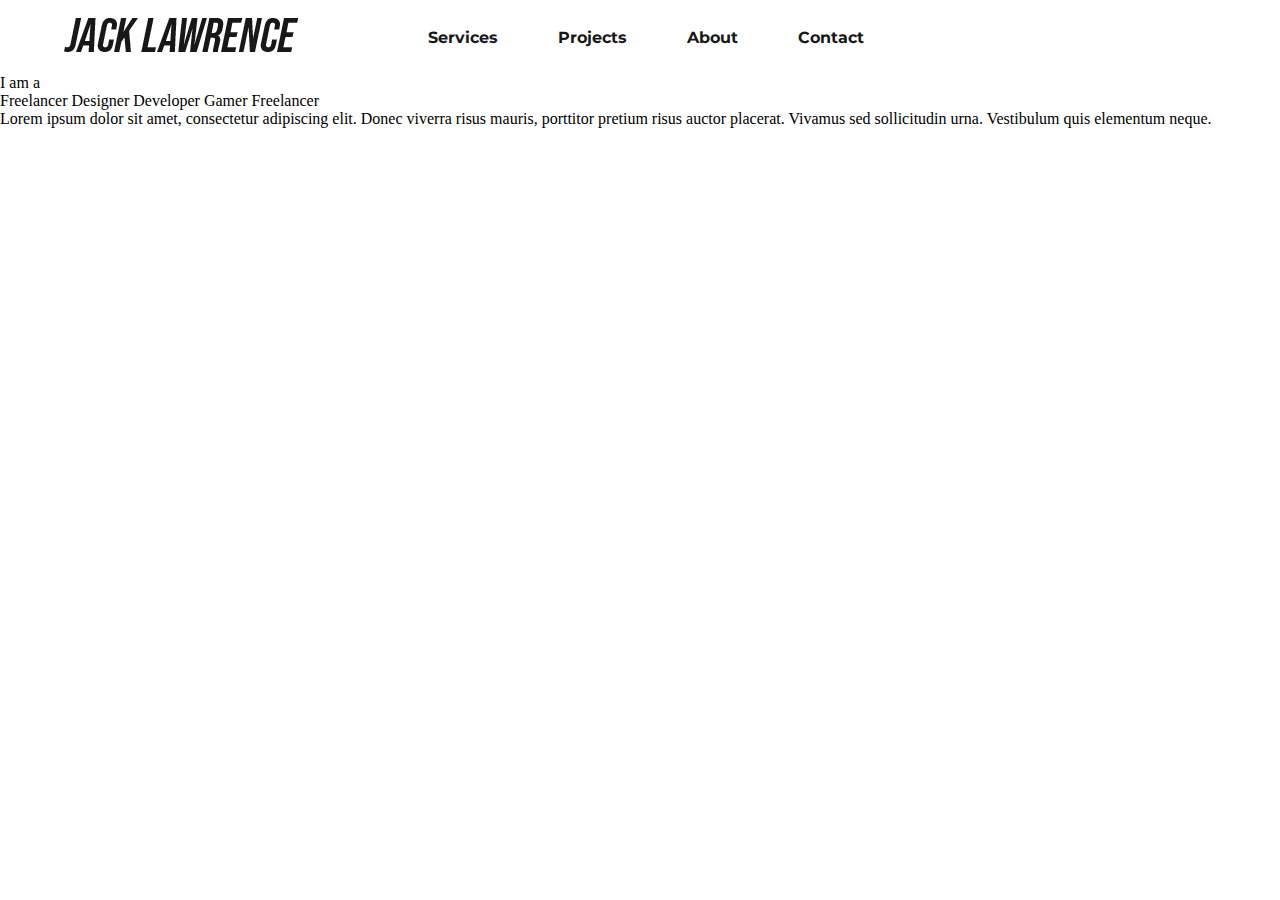
<file: about.html>
<!DOCTYPE html>
    <head>
        <meta charset="utf-8">
        <meta http-equiv="X-UA-Compatible" content="IE=edge">
        <title>About</title>
        <meta name="description" content="">
        <meta name="viewport" content="width=device-width, initial-scale=1">
        <link rel="stylesheet" href="style.css">
        <link href="https://fonts.googleapis.com/css?family=Montserrat:500&display=swap" rel="stylesheet">
    </head>
    <container class="site-container">
    <body>
        <div class="split">
        <header>
            <a class="logo" href="index.html"><img src="images/logo.png" alt="logo"></a>
            <nav>
                <ul class="nav__links">
                    <li><a href="#">Services</a></li>
                    <li><a href="#">Projects</a></li>
                    <li><a href="about.html">About</a></li>
                    <li><a href="#">Contact</a></li>
                </ul>
            </nav>
            <!--<a class="cta" href="#">Contact</a>-->
            <p class="menu cta">Menu</p>
        </header>
        </div>
        <div>
    <div class="split home-one">
        <div class="wrapper">
            <p>I am a</p>
            <div class="words-rotate">
                <span>Freelancer</span>
                <span>Designer</span>
                <span>Developer</span>
                <span>Gamer</span>
                <span>Freelancer</span>
            </div>
        </div>
    </div>
    <div class="split">
            <p>Lorem ipsum dolor sit amet, consectetur adipiscing elit. Donec viverra risus mauris, porttitor pretium risus auctor placerat. 
                Vivamus sed sollicitudin urna. Vestibulum quis elementum neque.
            </p>
    </div>
        <div id="mobile__menu" class="overlay">
            <a class="close">&times;</a>
            <div class="overlay__content">
                <a href="#">Services</a>
                <a href="#">Projects</a>
                <a href="#">About</a>
            </div>
        </div>
        <script type="text/javascript" src="mobile.js"></script>
    </body>
</container>
</html>
</file>
<file: style.css>
* {
    box-sizing: border-box;
    margin: 0;
    padding: 0;
  }

  html {
    overflow-x: hidden;
  }

  body {
    height: 100vh;
    background-color: #fff;
  }

  .index {
    overflow-y: hidden;
  }

  header {
    display: flex;
    justify-content: flex-start;
    align-items: center;
    margin: 0;
    padding: 2vh 5%;
    background-color: #fff;
    height: 74px;
  }

  .logo {
    padding: 0px;
    margin-right: 100px;
    transition: all 0.3s ease-in-out
  }

  .logo:hover {
    transform: scale(1.05);
  }
  
  .nav__links {
    list-style: none;
    display: flex;
  }
  
  .nav__links a,
  .cta,
  .overlay__content a {
    font-family: "Montserrat", sans-serif;
    font-weight: 700;
    color: #181818;
    text-align: center;
    text-decoration: none;
  }
  
  .nav__links li {
    padding: 0px 30px;
  }
  
  .nav__links li a {
    transition: all 0.3s ease 0s;
  }
  
  .nav__links li a:hover {
    color: #0088a9;
  }
  
  .cta {
    margin-left: -40px;
    padding: 9px 25px;
    background-color: #181818;
    color: white;
    border: none;
    border-radius: 50px;
    cursor: pointer;
    transition: all 0.3s ease 0s;
  }

  .cta:hover {
    background-color: #fff;
    color: #181818;
  }

  /* Page Splitting with Flexbox*/
  
  .split {
    flex: 1;
    align-items: center;
    /* border-style: solid; */
  }

  .index__body{
    display: flex;
    justify-content: space-evenly;
    flex-direction: column;
    height: calc(100% - 74px);
  }

  .index__body p {
    font-family: "Montserrat", sans-serif;
    font-weight: 700;
    color: #181818;
    text-decoration: none;
    max-width: 250px;
  }

  .split__top {
    display: flex;
    align-items: center;
    justify-content: center;
    width: 100%;
    /* background-color: red; */
    /* border: solid; */
  }

  .split__bottom {
    display: flex;
    align-items: center;
    flex-direction: row;
    justify-content: space-around;
    width: 100%;
    max-height: 80px;
    background-color: #181818;
  }

  /* Skills split CSS */

  .split__skills {
    display: flex;
    width: 960px;
    height: 100%;
    align-items: center;
    justify-content: center;
    flex-direction: column;
    /* border: solid; */
  }

  .split__skills p {
    font-family: 'League Spartan', sans-serif;
    text-transform: uppercase;
    font-weight: 500;
    text-align: left;
    font-size: 32px;
    min-width: 60%;
  }

  .split__skills .fa-solid {
    padding: 40px;
  }

  /* Info split CSS */

  .split__info {
    display: flex;
    height: 100%;
    width: 960px;
    background-color: #181818;
    align-items: center;
    justify-content: flex-end;
    /* border: solid; */
  }

  .split__bio {
    height: 100%;
    width: 480px;
    display: flex;
    flex-direction: column;
    justify-content: space-evenly;
    align-items: center;
  }

  .split__bio h1{
    font-family: 'League Spartan', sans-serif;
    color: white;
    font-weight: 700;
    text-align: left;
    font-size: 48px;
  }

  .split__bio h2{
    font-family: 'League Spartan', sans-serif;
    color: white;
    font-weight: 200;
    text-align: center;
    margin-top: -150px;
    font-size: 24px;
  }

  .split__me {
    max-width: 60ch;
  }

  .split__photo {
    height: 100%;
    width: 480px;
    display: flex;
    justify-content: center;
    align-items: center;
  }

  .split__photo img {
    box-shadow: 0 0 50px 50px white inset;
    width: 100%;
    height: 100%;
    object-fit: cover;
    overflow: hidden;

  }

  .split__photo p {
    color: white;
    text-align: center;
  }


  /* Contact Split CSS */

  .split__contact {
    display: flex;
    flex-direction: row;
    align-items: center;
    justify-content: center;
    width: 50%;
    min-height: 128px;
  }

  .split__contact p {
    font-family: 'League Spartan', sans-serif;
    color: white;
    font-weight: 500;
    text-align: center;
    font-size: 24px;
    margin-right: 24px;
  }

  .split__contact button {
    /* Button CSS */
    background: none;
    border: none;
    cursor: pointer;
    width: 112px;
    height: 36px;
    background-color: #0088a9;
    transition: all 0.3s ease 0s;

    /* Text CSS in button */
    color: white;
    font-family: 'League Spartan', sans-serif;
    font-weight: 700;
    font-size: 16;
    text-transform: uppercase;
    transition: all 0.3s ease 0s;
  }

  .split__contact button:hover {
    background-color: #fff;
    color: #0088a9;
    border-radius: 10px;
  }

  /* Useful links split CSS */

  .split__links {
    display: flex;
    flex-direction: row;
    align-items: center;
    justify-content: center;
    width: 50%;
    min-height: 128px;
  }

  .split__links p {
    color: white;
    opacity: 1;
    margin-bottom: 7px;
  }

  .split__links a {
    text-decoration: none;
    color: white;
    font-weight: 500;
    font-size: 16px;
    text-transform: uppercase;
    transition: all 0.3s ease 0s;
    margin: 0;
    padding: 0;
  }
  
  .fa-brands {
    color: white;
    transition: all 0.3s ease 0s;
  }

  .split__links a:hover .fa-brands {
    color: #0088a9;
  }

  .split__links a:hover{
    color: #0088a9;
  }

  .split__links i {
    color: white;
    margin-left: 10px;
    margin-right: 10px;
  }

  /* Other bottom split CSS */

  .split__contact,
  .split__links  {
    /* border-style: solid; */
  }

/* Home Page Content */

.content-box{
  font-family: 'Red Hat Text', sans-serif;
  color: #c0cad8;
  font-size: 20px;
  font-weight: 500;
  margin-left: 200px;
  text-align: left;
  width: 600px; 
}

  /* Mobile Nav */
  
  .menu {
    display: none;
  }
  
  .overlay {
    height: 100%;
    width: 0;
    position: fixed;
    z-index: 1;
    left: 0;
    top: 0;
    background-color: #181818;
    overflow: hidden;
    transition: all 0.5s ease 0s;
  }
  
  .overlay--active {
    width: 100%;
  }
  
  .overlay__content {
    display: flex;
    height: 100%;
    flex-direction: column;
    align-items: center;
    justify-content: center;
  }

  .overlay__content__icons{
    display: flex;
    flex-direction: row;
  }

  .overlay__content__icons i{
    font-size: 18px;
    transition: all 0.3s ease 0s;
  }
  
  
  .overlay a {
    font-family: 'League Spartan', sans-serif;
    text-transform: uppercase;
    letter-spacing: 2px;
    padding: 15px;
    font-size: 36px;
    color: #fff;
    display: block;
    transition: all 0.3s ease 0s;
  }
  
  .overlay a:hover,
  .overlay a:focus,
  .overlay__content__icons i:hover {
    color: #0088a9;
  }
  .overlay .close {
    position: absolute;
    top: 20px;
    right: 45px;
    font-size: 60px;
    color: #edf0f1;
    cursor: pointer;
  }
  
  @media screen and (max-height: 450px) {
    .overlay a {
      font-size: 20px;
    }
    .overlay .close {
      font-size: 40px;
      top: 15px;
      right: 35px;
    }
  }
  
  @media only screen and (max-width: 1024px) {
    .nav__links,
    .cta {
      display: none;
    }
    .menu {
      display: initial;
    }

  .index__body {
    overflow: hidden;
  }

  .split__top {
    flex-direction: column;
  }

  .split__skills .fa-solid {
    padding: 20px;
  }

  .split__skills p {
    font-size: 20px;
    text-align: center;
    margin: 0;
  }

  .split__bio {
    min-width: 1024px;
    background-color: #181818;
    display: flex;
    justify-content: center;
    align-items: center;
  }

  .split__contact p {
    display: none;
  }

  .split__links {
    margin-right: 40px;
  }

  .split__links i{
    font-size: 24px;
    margin: 10px;
  }

  .split__links p {
    display: none;
  }

  
  }
</file>
